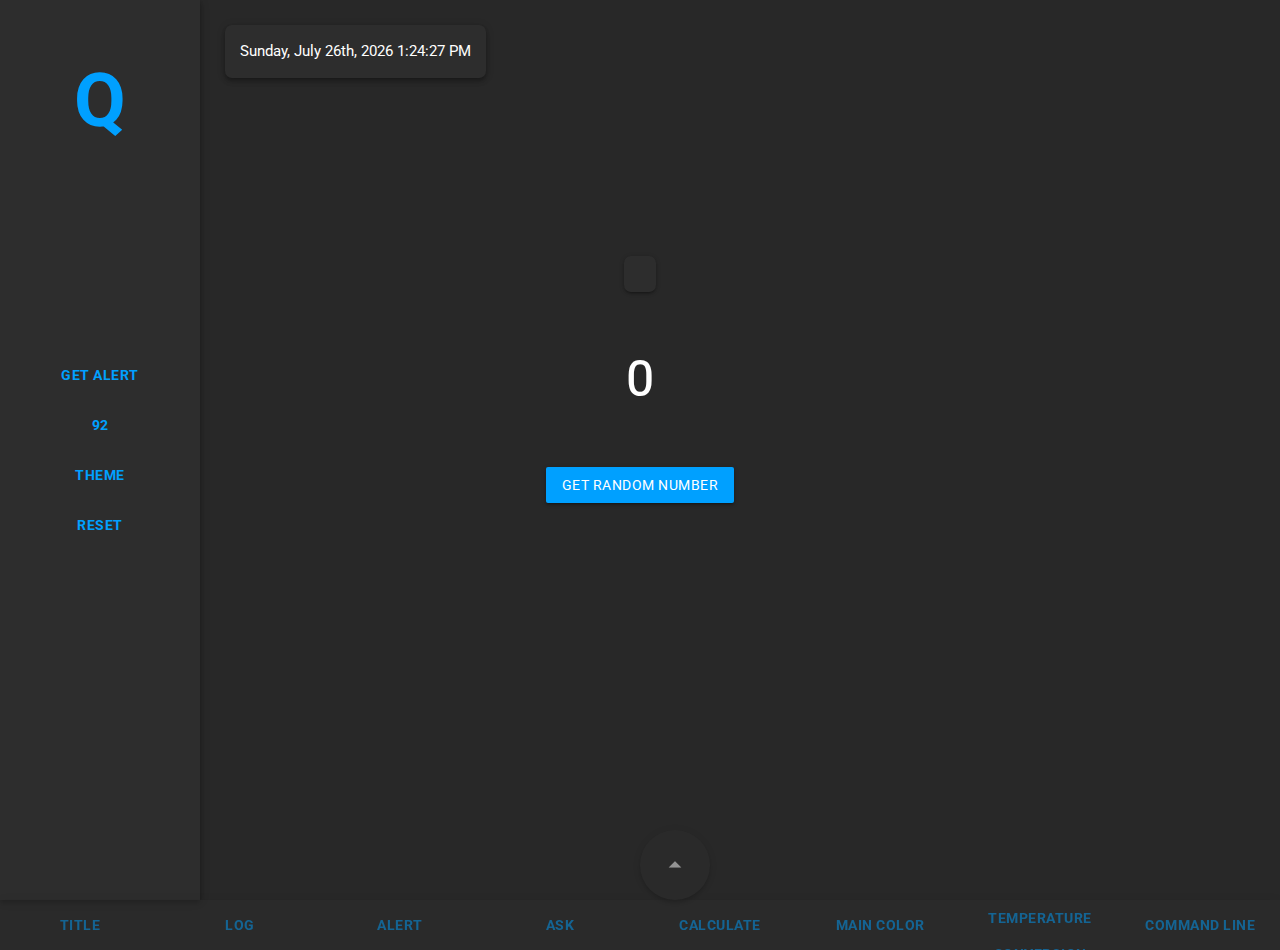
<file: index.html>
<!DOCTYPE html>
<html class="darkMode">
<head>
  <title>site2</title>
  <link href="https://fonts.googleapis.com/css2?family=Roboto:ital,wght@0,100;0,300;0,400;0,500;0,700;0,900;1,100;1,300;1,400;1,500;1,700;1,900&display=swap" rel="stylesheet">
  <link href="https://fonts.googleapis.com/icon?family=Material+Icons" rel="stylesheet">
  <link rel="stylesheet" href="Styles/materialize.min.css">
  <link rel="stylesheet" type="text/css" href="Styles/test-site.css">
  <script src="Scripts/test-site.js" defer></script>
</head>
<body>

  <!-- Popups -->

  <div class="popup" id="themePopup">
    <div class="overlay"></div>
    
    <div class="z-depth-2 popupBox">
      <i class="material-icons closeButton">close</i>
      <p class="popupTitle"><i class="material-icons">brightness_4</i> Theme</p><br>
      <hr>
      
      <div class="popupContent">
        <form>
          <p><label><input class="with-gap" type="radio" name="themeRadios" id="lightModeRadio"><span>Light</span></label></p>
          <p><label><input class="with-gap" type="radio" name="themeRadios" id="darkModeRadio"><span>Dark</span></label></p>
        </form>
      </div>
    </div>
  </div>

  <div class="popup" id="titlePopup">
    <div class="overlay"></div>
    
    <div class="z-depth-2 popupBox">
      <i class="material-icons closeButton">close</i>
      <p class="popupTitle"><i class="material-icons">title</i> Title</p><br>
      <hr>
      
      <div class="popupContent">
        <div class="input-field"><input spellcheck="false" placeholder="Set the page title" id="titleTextField" type="text"><label for="titleTextField"><i class="material-icons">title</i>Page Title</label></div> 
        <button class="waves-effect waves-light btn" id="setTitleButton">Set Title</button>
      </div>
    </div>
  </div>

  <div class="popup" id="logPopup">
    <div class="overlay"></div>
    
    <div class="z-depth-2 popupBox">
      <i class="material-icons closeButton">close</i>
      <p class="popupTitle"><i class="material-icons">code</i> Log</p><br>
      <hr>
      
      <div class="popupContent">
        <div class="input-field"><input spellcheck="false" placeholder="Log something" id="logTextField" type="text"><label for="logTextField"><i class="material-icons">code</i>Log</label></div> 
        <button class="waves-effect waves-light btn" id="logButton">Log</button>
      </div>
    </div>
  </div>

  <div class="popup" id="alertPopup">
    <div class="overlay"></div>
    
    <div class="z-depth-2 popupBox">
      <i class="material-icons closeButton">close</i>
      <p class="popupTitle"><i class="material-icons">add_alert</i> Alert</p><br>
      <hr>
      
      <div class="popupContent">
        <div class="input-field"><input spellcheck="false" placeholder="Alert something" id="alertTextField" type="text"><label for="alertTextField"><i class="material-icons">add_alert</i>Alert</label></div> 
        <button class="waves-effect waves-light btn" id="alertButton">Alert</button>
      </div>
    </div>
  </div>

  <div class="popup" id="askPopup">
    <div class="overlay"></div>
    
    <div class="z-depth-2 popupBox">
      <i class="material-icons closeButton">close</i>
      <p class="popupTitle"><i class="material-icons">question_answer</i> Ask</p><br>
      <hr>
      
      <div class="popupContent">
        <div class="input-field"><input spellcheck="false" placeholder="Ask something" id="askTextField" type="text"><label for="askTextField"><i class="material-icons">question_answer</i>Ask</label></div> 
        <button class="waves-effect waves-light btn" id="askButton">Ask</button>
      </div>
    </div>
  </div>

  <div class="popup" id="calculatePopup">
    <div class="overlay"></div>
    
    <div class="z-depth-2 popupBox">
      <i class="material-icons closeButton">close</i>
      <p class="popupTitle"><i class="material-icons">add</i> Calculate</p><br>
      <hr>
      
      <div class="popupContent">
        <div class="input-field"><input spellcheck="false" placeholder="Calculate something" id="calcTextField" type="text"><label for="calcTextField"><i class="material-icons">add</i>Calculate</label></div> 
        <button class="waves-effect waves-light btn" id="calcButton">Calculate</button>
      </div>
    </div>
  </div>

  <div class="popup" id="colorPopup">
    <div class="overlay"></div>
    
    <div class="z-depth-2 popupBox">
      <i class="material-icons closeButton">close</i>
      <p class="popupTitle"><i class="material-icons">color_lens</i>Main Color</p><br>
      <hr>
      
      <div class="popupContent">
        <p>Set the main color of the page.</p><br>
        <input class="z-depth-2" type="color" id="mainColorPicker">
      </div>
    </div>
  </div>

  <div class="popup" id="tempConversionPopup">
    <div class="overlay"></div>
    
    <div class="z-depth-2 popupBox">
      <i class="material-icons closeButton">close</i>
      <p class="popupTitle"><i class="material-icons"></i>Temperature Conversion</p><br>
      <hr>
      
      <div class="popupContent">

        <div class="input-field">
          <select id="tempSelect">
            <option id="FtoC" value="1">F to C</option>
            <option id="CtoF" value="2">C to F</option>
          </select>
          <label>F to C or C to F</label>
        </div> 

        <div class="input-field"><input spellcheck="false" placeholder="Convert temperatures" id="tempConvertTextField" type="text"><label for="tempConvertTextField"><i class="material-icons"></i>Temperature Conversion</label></div> 
        <button class="waves-effect waves-light btn" id="tempConvertButton">Convert</button>
      </div>
    </div>
  </div>

  <div class="popup" id="commandLinePopup">
    <div class="overlay"></div>
    
    <div class="z-depth-2 popupBox">
      <i class="material-icons closeButton">close</i>
      <p class="popupTitle"><i class="material-icons">code</i> Command Line</p><br>
      <hr>
      
      <div class="popupContent">
        <div class="input-field"><input spellcheck="false" placeholder="Run a command" id="commandLineTextField" type="text"><label for="commandLineTextField"><i class="material-icons">code</i>Command Line</label></div> 
        <button class="waves-effect waves-light btn" id="runCommandButton">Run Command</button>
      </div>
    </div>
  </div>

  <!-- End of Popups -->

  <div class="z-depth-2" id="dateTime">January 1st, 2000 12:00 AM</div>

  <div id="main">
    <div id="randomNumberGenerator">
      <p class="btn" id="clickAmount">0</p>
      <p id="generatedNumber">0</p>
      <button class="waves-effect waves-light btn" id="randomNumberButton">Get Random Number</button>
    </div>
  </div>

  <div class="z-depth-2" id="sideBar">
    <div id="cube">h</div>
    <ul>
      <li><button class="waves-effect waves-light btn z-depth-0" id="getAlertButton">Get Alert</button></li>
      <li><button class="btn z-depth-0" id="randomNumber">0</button></li>
      <li><button class="waves-effect waves-light btn z-depth-0" popup="themePopup">Theme</button></li>
      <li><button class="waves-effect waves-light btn z-depth-0" id="resetButton">Reset</button></li>
    </ul>
  </div>

  <div class="z-depth-2" id="bottomBar">
    <div class="z-depth-2" id="openBottomBarButton"><i class="material-icons small">arrow_drop_up</i></div>
    <ul>
      <li><button class="waves-effect waves-light btn z-depth-0" popup="titlePopup">Title</button></li>
      <li><button class="waves-effect waves-light btn z-depth-0" popup="logPopup">Log</button></li>
      <li><button class="waves-effect waves-light btn z-depth-0" popup="alertPopup">Alert</button></li>
      <li><button class="waves-effect waves-light btn z-depth-0" popup="askPopup">Ask</button></li>
      <li><button class="waves-effect waves-light btn z-depth-0" popup="calculatePopup">Calculate</button></li>
      <li><button class="waves-effect waves-light btn z-depth-0" popup="colorPopup">Main Color</button></li>
      <li><button class="waves-effect waves-light btn z-depth-0" popup="tempConversionPopup">Temperature Conversion</button></li>
      <li><button class="waves-effect waves-light btn z-depth-0" popup="commandLinePopup">Command Line</button></li>
    </ul>
  </div>

  <script src="Scripts/jQuery3.5.1.js"></script>
  <script src="Scripts/materialize.min.js"></script>
</body>
</html>
</file>
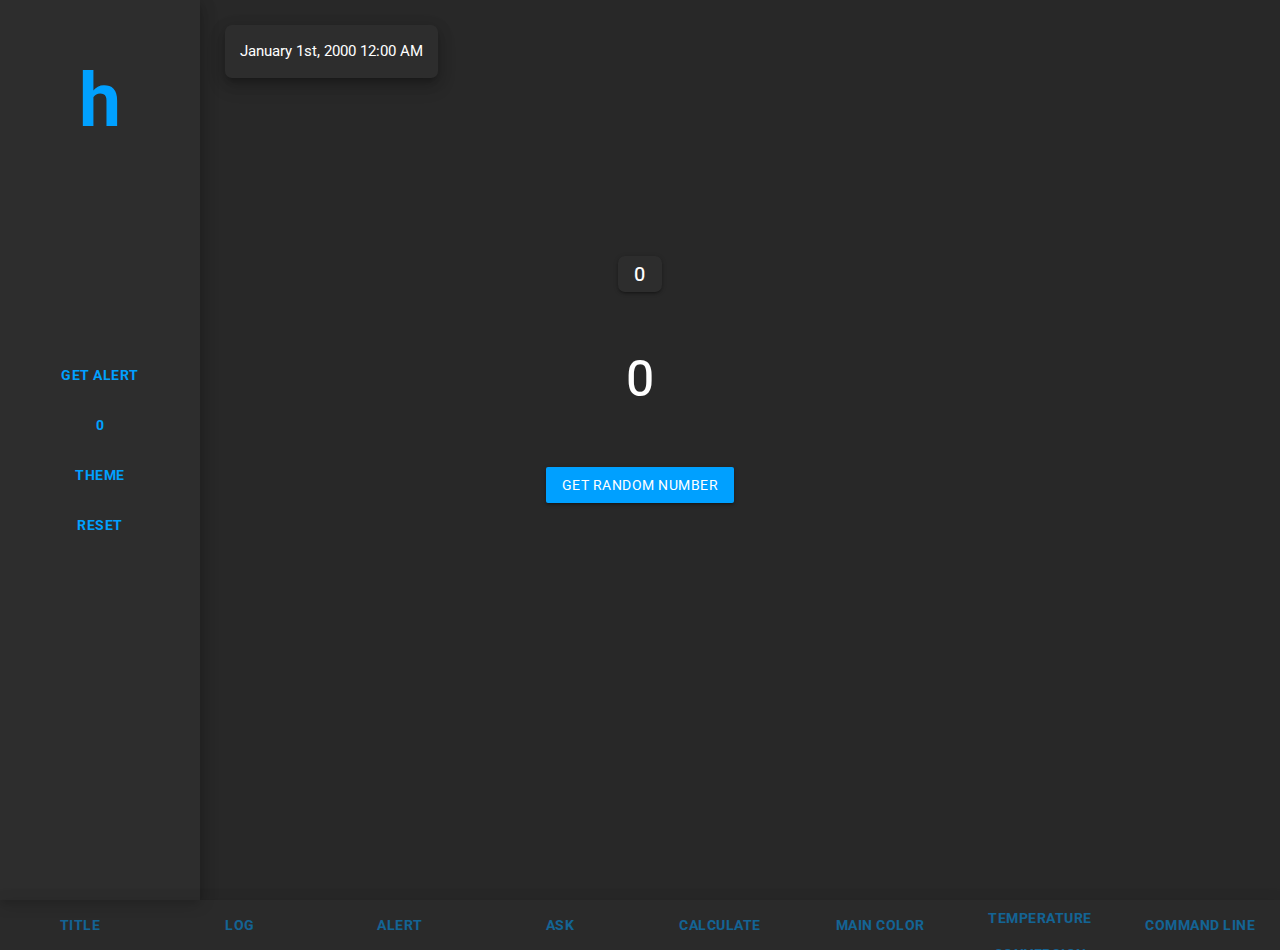
<file: test-site.html>
<!DOCTYPE html>
<html class="darkMode">
<head>
  <title>site2</title>
  <link href="https://fonts.googleapis.com/css2?family=Roboto:ital,wght@0,100;0,300;0,400;0,500;0,700;0,900;1,100;1,300;1,400;1,500;1,700;1,900&display=swap" rel="stylesheet">
  <link href="https://fonts.googleapis.com/icon?family=Material+Icons" rel="stylesheet">
  <link rel="stylesheet" href="Styles/materialize.min.css">
  <link rel="stylesheet" type="text/css" href="Styles/test-site.css">
  <script src="Scripts/test-site.js" defer></script>
</head>
<body>

  <!-- Popups -->

  <div class="popup" id="themePopup">
    <div class="overlay"></div>
    
    <div class="z-depth-3 popupBox">
      <i class="material-icons closeButton">close</i>
      <p class="popupTitle"><i class="material-icons">brightness_4</i> Theme</p><br>
      <hr>
      
      <div class="popupContent">
        <form>
          <p><label><input class="with-gap" type="radio" name="themeRadios" id="lightModeRadio"><span>Light</span></label></p>
          <p><label><input class="with-gap" type="radio" name="themeRadios" id="darkModeRadio"><span>Dark</span></label></p>
        </form>
      </div>
    </div>
  </div>

  <div class="popup" id="titlePopup">
    <div class="overlay"></div>
    
    <div class="z-depth-3 popupBox">
      <i class="material-icons closeButton">close</i>
      <p class="popupTitle"><i class="material-icons">title</i> Title</p><br>
      <hr>
      
      <div class="popupContent">
        <div class="input-field"><input spellcheck="false" placeholder="Set the page title" id="titleTextField" type="text"><label for="titleTextField"><i class="material-icons">title</i>Page Title</label></div> 
        <button class="waves-effect waves-light btn" id="setTitleButton">Set Title</button>
      </div>
    </div>
  </div>

  <div class="popup" id="logPopup">
    <div class="overlay"></div>
    
    <div class="z-depth-3 popupBox">
      <i class="material-icons closeButton">close</i>
      <p class="popupTitle"><i class="material-icons">code</i> Log</p><br>
      <hr>
      
      <div class="popupContent">
        <div class="input-field"><input spellcheck="false" placeholder="Log something" id="logTextField" type="text"><label for="logTextField"><i class="material-icons">code</i>Log</label></div> 
        <button class="waves-effect waves-light btn" id="logButton">Log</button>
      </div>
    </div>
  </div>

  <div class="popup" id="alertPopup">
    <div class="overlay"></div>
    
    <div class="z-depth-3 popupBox">
      <i class="material-icons closeButton">close</i>
      <p class="popupTitle"><i class="material-icons">add_alert</i> Alert</p><br>
      <hr>
      
      <div class="popupContent">
        <div class="input-field"><input spellcheck="false" placeholder="Alert something" id="alertTextField" type="text"><label for="alertTextField"><i class="material-icons">add_alert</i>Alert</label></div> 
        <button class="waves-effect waves-light btn" id="alertButton">Alert</button>
      </div>
    </div>
  </div>

  <div class="popup" id="askPopup">
    <div class="overlay"></div>
    
    <div class="z-depth-3 popupBox">
      <i class="material-icons closeButton">close</i>
      <p class="popupTitle"><i class="material-icons">question_answer</i> Ask</p><br>
      <hr>
      
      <div class="popupContent">
        <div class="input-field"><input spellcheck="false" placeholder="Ask something" id="askTextField" type="text"><label for="askTextField"><i class="material-icons">question_answer</i>Ask</label></div> 
        <button class="waves-effect waves-light btn" id="askButton">Ask</button>
      </div>
    </div>
  </div>

  <div class="popup" id="calculatePopup">
    <div class="overlay"></div>
    
    <div class="z-depth-3 popupBox">
      <i class="material-icons closeButton">close</i>
      <p class="popupTitle"><i class="material-icons">add</i> Calculate</p><br>
      <hr>
      
      <div class="popupContent">
        <div class="input-field"><input spellcheck="false" placeholder="Calculate something" id="calcTextField" type="text"><label for="calcTextField"><i class="material-icons">add</i>Calculate</label></div> 
        <button class="waves-effect waves-light btn" id="calcButton">Calculate</button>
      </div>
    </div>
  </div>

  <div class="popup" id="colorPopup">
    <div class="overlay"></div>
    
    <div class="z-depth-3 popupBox">
      <i class="material-icons closeButton">close</i>
      <p class="popupTitle"><i class="material-icons">color_lens</i>Main Color</p><br>
      <hr>
      
      <div class="popupContent">
        <div class="input-field"><input spellcheck="false" placeholder="Set main color" id="colorTextField" type="text"><label for="colorTextField"><i class="material-icons">color_lens</i>Main Color</label></div> 
        <button class="waves-effect waves-light btn" id="colorButton">Set Main Color</button>
      </div>
    </div>
  </div>

  <div class="popup" id="tempConversionPopup">
    <div class="overlay"></div>
    
    <div class="z-depth-3 popupBox">
      <i class="material-icons closeButton">close</i>
      <p class="popupTitle"><i class="material-icons"></i>Temperature Conversion</p><br>
      <hr>
      
      <div class="popupContent">

        <div class="input-field">
          <select id="tempSelect">
            <option id="FtoC" value="1">F to C</option>
            <option id="CtoF" value="2">C to F</option>
          </select>
          <label>F to C or C to F</label>
        </div> 

        <div class="input-field"><input spellcheck="false" placeholder="Convert temperatures" id="tempConvertTextField" type="text"><label for="tempConvertTextField"><i class="material-icons"></i>Temperature Conversion</label></div> 
        <button class="waves-effect waves-light btn" id="tempConvertButton">Convert</button>
      </div>
    </div>
  </div>

  <div class="popup" id="commandLinePopup">
    <div class="overlay"></div>
    
    <div class="z-depth-3 popupBox">
      <i class="material-icons closeButton">close</i>
      <p class="popupTitle"><i class="material-icons">code</i> Command Line</p><br>
      <hr>
      
      <div class="popupContent">
        <div class="input-field"><input spellcheck="false" placeholder="Run a command" id="commandLineTextField" type="text"><label for="commandLineTextField"><i class="material-icons">code</i>Command Line</label></div> 
        <button class="waves-effect waves-light btn" id="runCommandButton">Run Command</button>
      </div>
    </div>
  </div>

  <!-- End of Popups -->

  <div class="z-depth-3" id="dateTime">January 1st, 2000 12:00 AM</div>

  <div id="main">
    <div id="randomNumberGenerator">
      <p class="btn" id="clickAmount">0</p>
      <p id="generatedNumber">0</p>
      <button class="waves-effect waves-light btn" id="randomNumberButton">Get Random Number</button>
    </div>
  </div>

  <div class="z-depth-3" id="sideBar">
    <div id="cube">h</div>
    <ul>
      <li><button class="waves-effect waves-light btn z-depth-0" id="getAlertButton">Get Alert</button></li>
      <li><button class="btn z-depth-0" id="randomNumber">0</button></li>
      <li><button class="waves-effect waves-light btn z-depth-0" popup="themePopup">Theme</button></li>
      <li><button class="waves-effect waves-light btn z-depth-0" id="resetButton">Reset</button></li>
    </ul>
  </div>

  <div class="z-depth-3" id="bottomBar">
    <ul>
      <li><button class="waves-effect waves-light btn z-depth-0" popup="titlePopup">Title</button></li>
      <li><button class="waves-effect waves-light btn z-depth-0" popup="logPopup">Log</button></li>
      <li><button class="waves-effect waves-light btn z-depth-0" popup="alertPopup">Alert</button></li>
      <li><button class="waves-effect waves-light btn z-depth-0" popup="askPopup">Ask</button></li>
      <li><button class="waves-effect waves-light btn z-depth-0" popup="calculatePopup">Calculate</button></li>
      <li><button class="waves-effect waves-light btn z-depth-0" popup="colorPopup">Main Color</button></li>
      <li><button class="waves-effect waves-light btn z-depth-0" popup="tempConversionPopup">Temperature Conversion</button></li>
      <li><button class="waves-effect waves-light btn z-depth-0" popup="commandLinePopup">Command Line</button></li>
    </ul>
  </div>

  <script src="Scripts/jQuery3.5.1.js"></script>
  <script src="Scripts/materialize.min.js"></script>
</body>
</html>
</file>
<file: Styles/test-site.css>
:root {
  --mainColor: rgb(0, 160, 255);
  --buttonHover: rgba(0, 160, 255, 0.75);

  --darkMode: rgb(40, 40, 40);
  --darkMode2: rgb(45, 45, 45);

  --lightMode: white;
  --lightMode2: rgb(250, 250, 250);
  --lightMode3: rgb(235, 235, 235);

  --sideBarWidth: 200px;
  --bottomBarHeight: 50px;
}

@keyframes spin {
  from {transform: rotate(0deg);}
  to {transform: rotate(360deg);}
}

* {
  padding: 0px;
  margin: 0px;
}

*:not(.material-icons) {
  font-family: Roboto, Arial !important;
}

body {
  position: absolute;
  width: 100%;
  height: 100%;
  overflow-y: hidden;
}

html.darkMode body {
  background-color: var(--darkMode);
  color: white;
}

html.lightMode body {
  background-color: var(--lightMode);
  color: black;
}

[type="radio"]:checked+span:after, [type="radio"].with-gap:checked+span:before,
[type="radio"].with-gap:checked+span:after {
  border: 2px solid var(--mainColor) !important;
}

[type="radio"]:checked+span:after, [type="radio"].with-gap:checked+span:after {
  background-color: var(--mainColor) !important;
}

.input-field input:focus {
  box-shadow: 0px 1px 0px 0px var(--mainColor) !important;
}

.input-field input[type="text"]:focus+label {
  color: var(--mainColor) !important;
}

html.darkMode hr {
  border-color: gray;
}

html.lightMode hr {
  border-color: lightgray;
}

/*Buttons*/

button {
  background-color: var(--mainColor) !important;
  cursor: pointer;
}

button:hover {
  background-color: var(--buttonHover) !important;
}

#randomNumber, #clickAmount {
  cursor: default;
}

html.darkMode #sideBar button:hover,
html.darkMode #bottomBar li button:hover {
  background-color: var(--darkMode) !important;
}

html.lightMode #sideBar button:hover,
html.lightMode #bottomBar li button:hover {
  background-color: var(--lightMode3) !important;
}

/*Divs*/

#dateTime {
  position: absolute;
  top: 25px;
  left: calc(var(--sideBarWidth) + 25px);
  padding: 15px;
  border-radius: 7px;
  text-align: center;
}

html.darkMode #dateTime {
  background-color: var(--darkMode2);
}

html.lightMode #dateTime {
  background-color: var(--lightMode2);
}

#cube {
  position: absolute;
  display: grid;
  justify-items: center;
  align-items: center;
  color: var(--mainColor);
  font-size: 75px;
  font-weight: bold;
  width: var(--sideBarWidth);
  height: var(--sideBarWidth);
  transition: color 2s;
  animation-name: spin;
  animation-delay: 1s;
  animation-duration: 5s;
  animation-iteration-count: infinite;
}

#main {
  position: absolute;
  width: 100%;
  height: 100%;
}

/*Random Number Generator*/

#randomNumberGenerator {
  text-align: center;
  margin-top: 20%;
}

#generatedNumber {
  font-size: 50px;
  font-weight: 450;
  padding: 50px 50px;
}

#clickAmount {
  font-size: 20px;
  font-weight: 450;
  border-radius: 7px;
}

html.darkMode #clickAmount{
  background-color: var(--darkMode2);
}

html.lightMode #clickAmount{
  background-color: var(--lightMode2);
  color: black;
}

/*Popups*/

.overlay {
  position: absolute;
  background-color: rgba(0, 0, 0, 0.25);
  width: 100%;
  height: 100%;
  z-index: 100;
}

.popupBox {
  position: absolute;
  max-width: 100%;
  min-width: 10%;
  max-height: 100%;
  min-height: 15%;
  left: 50%;
  top: 50%;
  transform: translate(-50%, -50%);
  border-radius: 7px;
  z-index: 101;
}

html.darkMode .popupBox {
  background-color: var(--darkMode2);
}

html.lightMode .popupBox {
  background-color: var(--lightMode2);
}

.closeButton {
  background-color: rgba(0, 0, 0, 0); 
  padding: 10px;
  border-radius: 50%;
  float: right;
  transition: background-color 0.2s;
  cursor: pointer;
}

html.darkMode .closeButton:hover {
  background-color: var(--darkMode);
}

html.lightMode .closeButton:hover {
  background-color: var(--lightMode3);
}

.popupTitle {
  text-align: center;
  font-weight: 450;
  font-size: 20px;
  padding: 10px 0px 0px 0px;
}

.popup {
  display: none;
  text-align: center;
}

.popupContent {
  display: grid;
  padding: 25px;
}

html.darkMode .popupContent input{
  color: white;
}

#themePopup form p {
  float: left;
  width: 50%;
  padding: 10px;
}

#colorPopup input[type="color"] {
  background-color: rgba(0, 0, 0, 0);
  border: none;
  width: 100%;
  height: 32px;
  cursor: pointer;
  border-radius: 5px;
}

#colorPopup input[type="color"]::-webkit-color-swatch-wrapper {
  padding: 0px;
}

#colorPopup input[type="color"]::-webkit-color-swatch {
  border: none;
  border-radius: 5px;
}

/*Side Bar*/

#sideBar {
  width: var(--sideBarWidth);
  height: 100%;
}

html.darkMode #sideBar {
  background-color: var(--darkMode2);
}

html.lightMode #sideBar {
  background-color: var(--lightMode2);
}

#sideBar button {
  color: var(--mainColor);
  background-color: rgba(0, 0, 0, 0) !important;
  width: 100%;
  height: 50px;
  font-weight: bold;
}

#sideBar ul {
  position: relative;
  top: 50%;
  transform: translate(0, -50%);
}

/*Bottom Bar*/

#bottomBar {
  position: absolute;
  opacity: 0.5;
  bottom: 0px;
  transform: translateY(var(--bottomBarHeight));
  width: 100%;
  height: var(--bottomBarHeight);
  transition: all 1s;
}

#bottomBar:hover {
  opacity: 1;
  transform: translateY(0px);
}

html.darkMode #bottomBar {
  background-color: var(--darkMode2);
}

html.lightMode #bottomBar {
  background-color: var(--lightMode2);
}

#openBottomBarButton {
  position: absolute;
  border-radius: 50%;
  left: 50%;
  cursor: pointer;
  bottom: var(--bottomBarHeight);
}

html.darkMode #openBottomBarButton {
  background-color: var(--darkMode2);
}

html.lightMode #openBottomBarButton {
  background-color: var(--lightMode2);
}

#openBottomBarButton i {
  padding: 20px;
}

#bottomBar li {
  width: calc(100% / 8);
  float: left;
}

#bottomBar li button {
  background-color: rgba(0, 0, 0, 0) !important;
  color: var(--mainColor);
  font-weight: bold;
  width: 100%;
  height: var(--bottomBarHeight);
}
</file>
